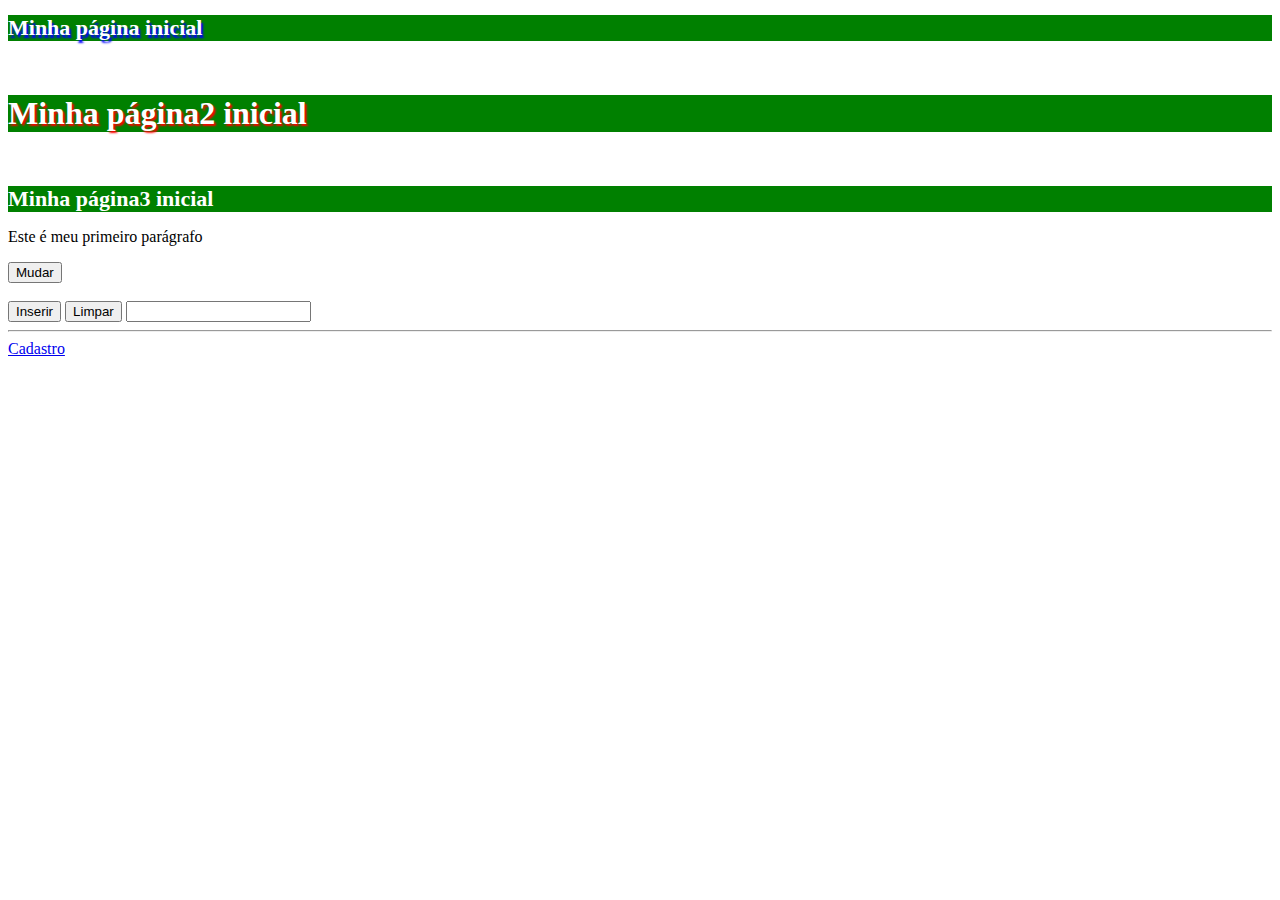
<file: index.html>
<!DOCTYPE html>
<html lang="en">

<head>
    <meta charset="UTF-8">
    <meta name="viewport" content="width=device-width, initial-scale=1.0">
    <title>Aulas HTML</title>
    <link rel="stylesheet" href="./CSS/index.css">
    <style>
        /* #bloco {
            color: blue;
            text-shadow: 2px 2px 2px red;
        }

        .bloco {
            background-color: green;
            color: white !important;
        }

        .tamFonte {
            font-size: 22px;
        } */
    </style>
</head>

<body>
    <!-- atributo inline -->
    <h1 class="bloco tamFonte" style="color: red; text-shadow: 2px 3px 2px blue;"> Minha página inicial</h1>
    <!-- atributo em bloco -->
    <br>
    <h1 class="bloco" id="bloco">Minha página2 inicial</h1>
    <br>
    <h1 id="titulo" class="bloco tamFonte">Minha página3 inicial</h1>
    <p id="mudaTexto">Este é meu primeiro parágrafo</p>
    <button onclick="mudarTexto()">Mudar</button><br><br>
    <button onclick="inserirTexto()">Inserir</button>
    <button onclick="limparTexto()">Limpar</button>
    <input type="text" name="texto" id="campo">
    <hr>
    <a href="cadastro.html">Cadastro</a>
</body>

<script>

    function mudarTexto() {
        var txt = document.getElementById('titulo').innerHTML
        console.log(txt)
        document.getElementById('mudaTexto').innerHTML = txt
        document.getElementById('mudaTexto').style.color = 'red'
    }

    function inserirTexto () {
        var texto = "Ananda"
        document.getElementById('campo').value = texto
    }
    
    function limparTexto () {
        document.getElementById('campo').value = ''
        
    }
    
</script>

</html>
</file>
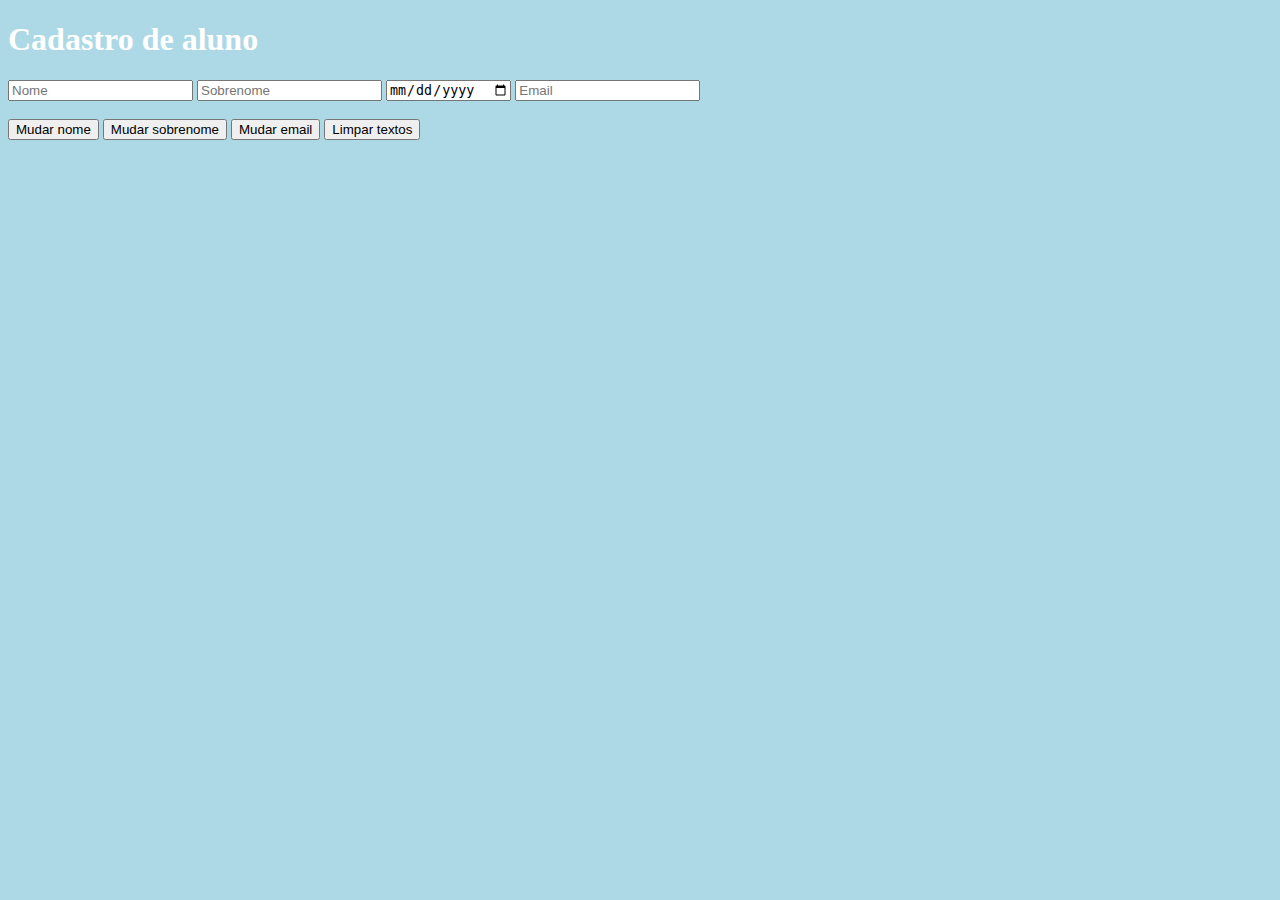
<file: cadastro.html>
<!DOCTYPE html>
<html lang="en">
<head>
    <meta charset="UTF-8">
    <meta name="viewport" content="width=device-width, initial-scale=1.0">
    <title>Cadastro</title>
    <style>
        body {
            background-color: lightblue;
            color: white;
        }
    </style>
</head>
<body>
    <h1>Cadastro de aluno</h1>
    <input type="text" placeholder="Nome" name="nome" id="nome">
    <input type="text" placeholder="Sobrenome" name="sobrenome" id="sobrenome">
    <input type="date" placeholder="Data" name="data" id="data">
    <input type="email" placeholder="Email" name="email" id="email">
    <br>
    <br>
    <button onclick="mudarNome()">Mudar nome</button>
    <button onclick="sn()">Mudar sobrenome</button>
    <button onclick="email()">Mudar email</button>
    <button onclick="limparTextos()">Limpar textos</button>
</body>
   
<script>
    function mudarNome() {
        document.getElementById('nome').value = "Ananda"
       
    }
    function sn() {
        document.getElementById('sobrenome').value = "Souto"
       
    }
    function email() {
        document.getElementById('email').value = "ananda@hotmail.com"
       
    }
    function limparTextos() {
        document.getElementById('nome').value = ""
        document.getElementById('sobrenome').value = ""
        document.getElementById('email').value = ""
       
    }

</script>
</html>
</file>
<file: CSS/index.css>
#bloco {
    color: blue;
    text-shadow: 2px 2px 2px red;
}

.bloco{
    background-color: green;
    color: white !important;
}

.tamFonte {
    font-size: 22px;
}
</file>
